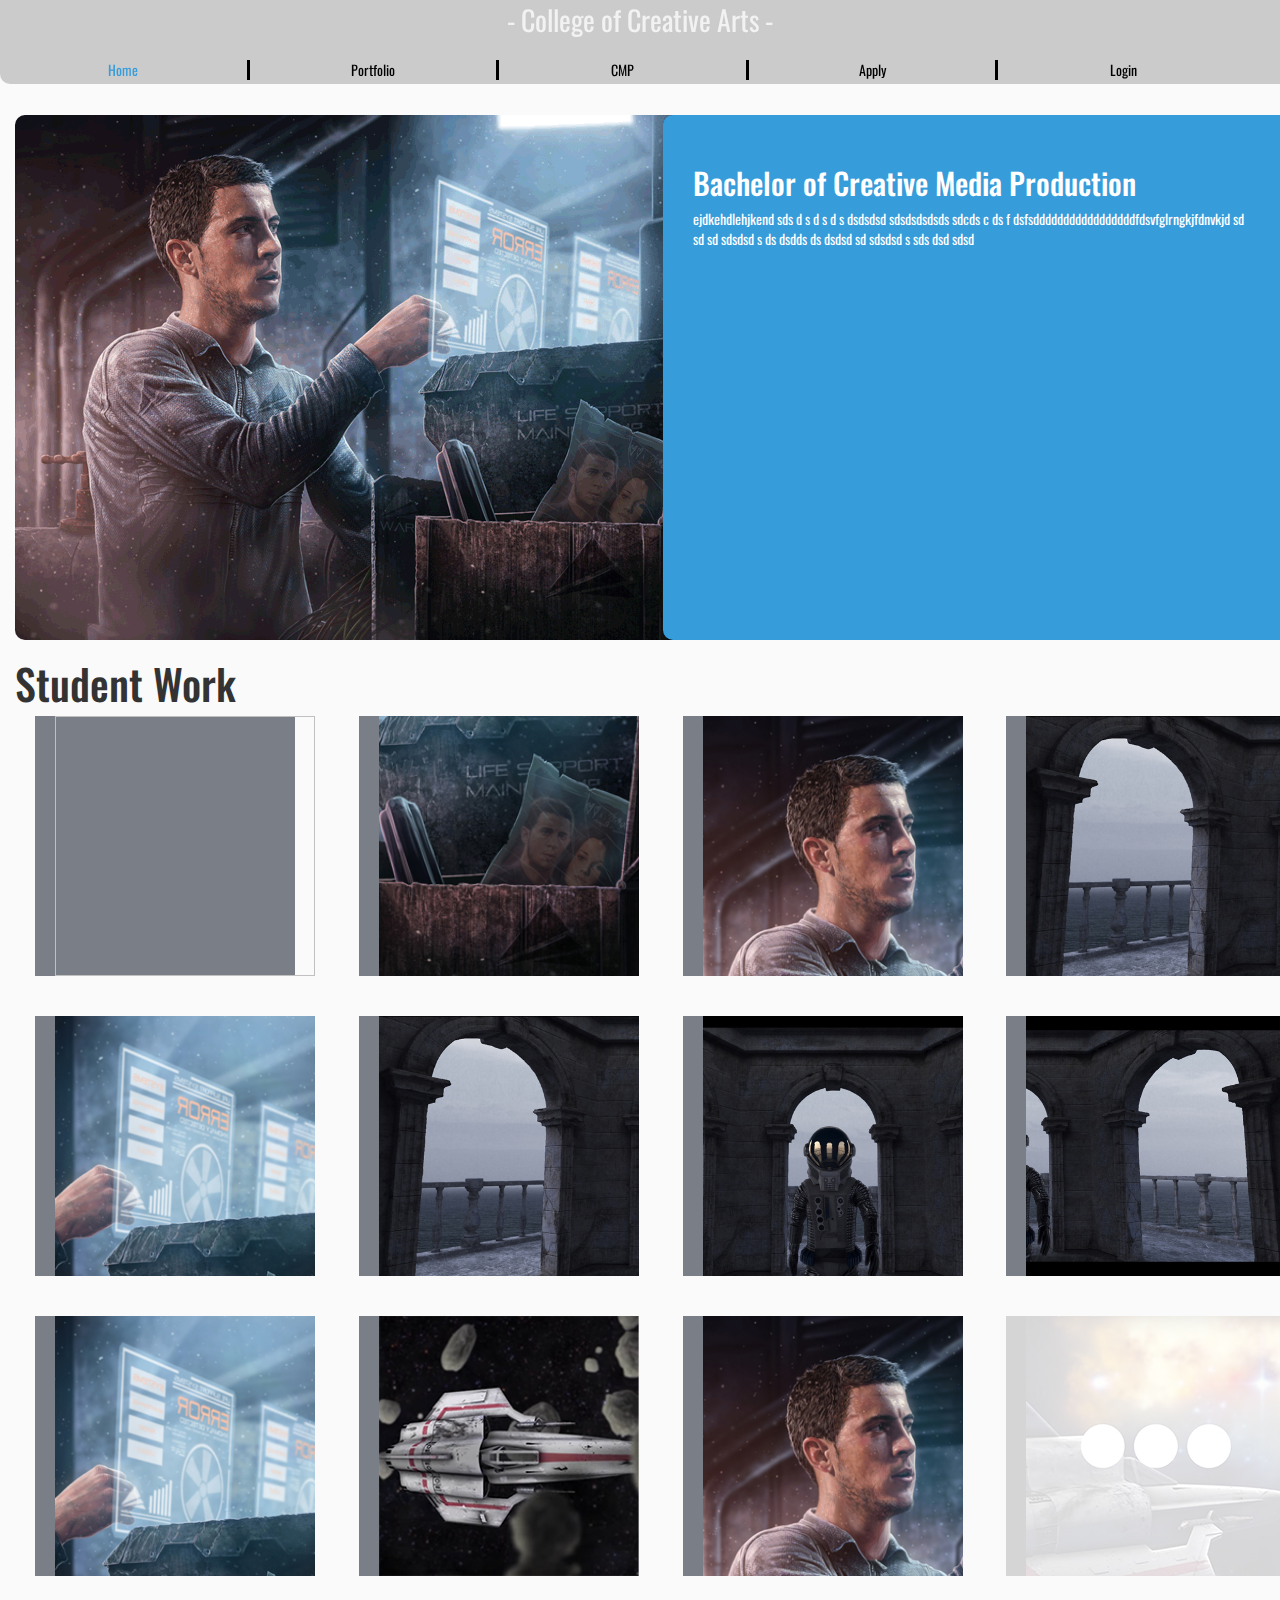
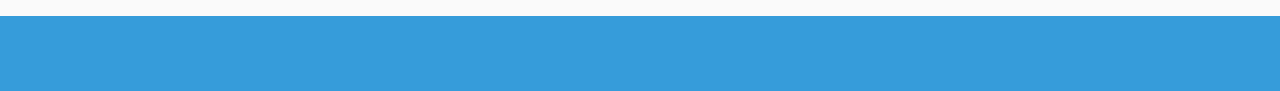
<file: index.html>
<!DOCTYPE html>

<html>
 <link rel="stylesheet" href="css/bootstrap.min.css">
<head>
    <title>Home</title> 

<link rel="stylesheet" href="Style.css"/>
<link href='https://fonts.googleapis.com/css?family=Oswald' rel='stylesheet' type='text/css'>
<link href='https://fonts.googleapis.com/css?family=Open+Sans+Condensed:300,700,300italic' rel='stylesheet' type='text/css'>
<link rel="icon" href="Images/Massey.png">

</head>



<body>

<meta name="viewport" content="width=device-width, initial-scale=1.0">

<div class="Page_Con">
    
    
<div class=Nav_Con>
        <div class=Coca_title>- College of Creative Arts -</div>
            <br/>
        
        <div class=links>
          
          <div class=Home_link_con>
            <a class="Home_link selected_link">Home</a>
          </div>
          
          <div class=Portfolio_link_con>
            <a class="Portfolio_link inactive_link" href="portfolio.html">Portfolio</a>
          </div>
          
          <div class=CMP_link_con>
            <a class="CMP_link inactive_link" href="CMP.html">CMP</a>
          </div>
          
          <div class=Apply_link_con>
            <a class="Apply_link inactive_link" href="apply.html">Apply</a>
          </div>
                    
          <div class=Login_link_con>
            <a class="Login_link inactive_link" href="login.html">Login</a>
          </div>
          
        </div>  
</div>


    <br /><br /><br /><br /><br />



    <div class="row">
            <div class="col-sx-12 col-sm-8 col-md-6" style="border-radius: 10px 0px 0px 10px;"> <img src="Images/marco-ivancic_illustration-2012.png"style="border-radius: 10px 0px 0px 10px;" /> </div>
         <div class="col-sm-4 col-md-6">
            <div class=text_box>
                <h2>Bachelor of Creative Media Production</h2>
                
                <p>
            ejdkehdlehjkend
            sds
            
            d
            s
            d
            s
            d
            s
            dsdsdsd
            sdsdsdsdsds
            sdcds
            c
            ds
            
            f
            dsfsdddddddddddddddddfdsvfglrngkjfdnvkjd
            sd
            
            sd
            
            sd
            
            sdsdsd
            s
            ds
            dsdds
            ds
            dsdsd
            sd
            sdsdsd
            s
            sds
            dsd
            sdsd
                </p>
            </div>
            
         </div>
    </div>
    
    <h1>Student Work</h1>

    <div class="row">
        <div class="col-sx-6 col-sm-6 col-md-3">
            <div class=img_box><img class="apply_img" scr="Images/holo_sw.jpg"/></div>
        </div>
         
         <div class="col-sx-6 col-sm-6 col-md-3">
            <div class=img_box><img class="apply_img" src="Images/box_sw.jpg"/></div>
         </div>
          
          <div class="col-sx-6 col-sm-6 col-md-3">
            <div class=img_box><img class="apply_img" src="Images/head_sw.jpg"/></div>
          </div>
           
           <div class="col-sx-6 col-sm-6 col-md-3">
            <div class=img_box><img class="apply_img" src="Images/arch_left.jpg"/></div>
           </div>
    </div>
    
    <div class="row">
        
        <div class="col-sx-6 col-sm-6 col-md-3">
            <div class=img_box><img class="apply_img" src="Images/holo_sw.jpg"/></div>
        </div>
        
         <div class="col-sx-6 col-sm-6 col-md-3">
            <div class=img_box><img class="apply_img" src="Images/arch_left.jpg"/></div>
         </div>
        
          <div class="col-sx-6 col-sm-6 col-md-3">
            <div class=img_box><img class="apply_img" src="Images/astro.jpg"/></div>
          </div>
        
           <div class="col-sx-6 col-sm-6 col-md-3">
            <div class=img_box><img class="apply_img" src="Images/Arc_right.jpg"/></div>
           </div>
    </div>
        
    <div class="row">
    
        <div class="col-sx-6 col-sm-6 col-md-3">
            <div class=img_box><img class="apply_img" src="Images/holo_sw.jpg"/></div>
        </div>
    
         <div class="col-sx-6 col-sm-6 col-md-3">
            <div class=img_box><img class="apply_img" src="Images/rocket_ship.jpg"/></div>
         </div>
    
          <div class="col-sx-6 col-sm-6 col-md-3">
            <div class=img_box><img class="apply_img" src="Images/head_sw.jpg"/></div>
          </div>
    
           <div class="col-sx-6 col-sm-6 col-md-3">
            <div class=more_box><img class="apply_img" src="Images/more.jpg"/></div>
           </div>
    </div>
    
    
</div>



</body>
<div class="footer"></div>
</html>
</file>
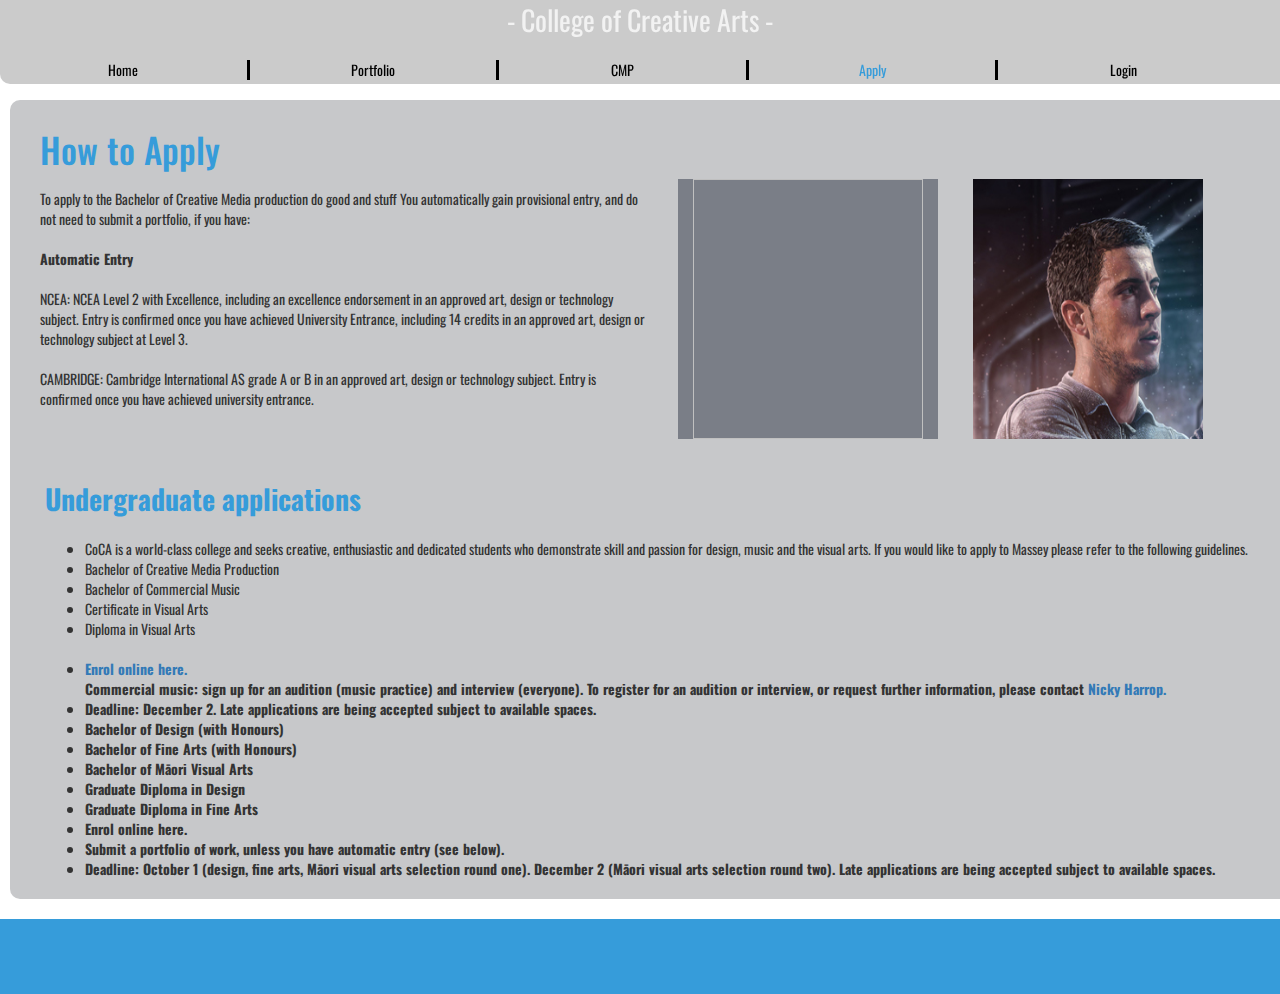
<file: apply.html>
<!DOCTYPE html>

<html>
<link rel="stylesheet" href="css/bootstrap.min.css">
<head>
    <title>Apply</title>

<link rel="stylesheet" href="Style.css"/>
<link href='https://fonts.googleapis.com/css?family=Oswald' rel='stylesheet' type='text/css'>
<link href='https://fonts.googleapis.com/css?family=Open+Sans+Condensed:300,700,300italic' rel='stylesheet' type='text/css'>
<link rel="icon" href="Images/Massey.png">
</head>

<body>

<meta name="viewport" content="width=device-width, initial-scale=1.0">

    <div class=Nav_Con>
        <div class=Coca_title>- College of Creative Arts -</div>
            <br/>
        
        <div class=links>
          <div class=Home_link_con>
            <a class="Home_link" href="index.html">Home</a>
          </div>          
          <div class=Portfolio_link_con>
            <a class=Portfolio_link href="portfolio.html">Portfolio</a>
          </div>         
          <div class=CMP_link_con>
            <a class=CMP_link href="CMP.html">CMP</a>
          </div>          
          <div class=Apply_link_con>
            <a class="Apply_link selected_link"href="apply.html">Apply</a>
          </div>    
          <div class=Login_link_con>
            <a class=Login_link href="login.html">Login</a>
          </div>                   
        <br/>
        <br/>   
    </div>
</div>

<br/><br/><br/><br/><br/>
    
    
<div class="grey_tab">    
    <h1 class=apply_heading style="color: #369cda">How to Apply</h1>
<div class="row" style="margin-left: 10px">
    <p class="apply_text col-xs-12 col-sm-8 col-md-6">To apply to the Bachelor of Creative Media production do good and stuff You automatically gain provisional entry, and do not need to submit a portfolio, if you have:
    <br/>
    <br/>
    <b>Automatic Entry</b>
    <br/>
    <br/>
    NCEA:  NCEA Level 2 with Excellence, including an excellence endorsement in an approved art, design or technology subject. Entry is confirmed once you have achieved University Entrance, including 14 credits in an approved art, design or technology subject at Level 3.
    <br/>
    <br/>
    CAMBRIDGE:  Cambridge International AS grade A or B in an approved art, design or technology subject. Entry is confirmed once you have achieved university entrance.
    </p>
    <img class="apply_img img_box col-xs-12 col-sm-4 col-md-3" scr="Images/rocket_ship.jpg"/>
    
    <img class="apply_img col-xs-12 col-sm-4 col-md-3" src="Images/head_sw.jpg"/>
       
    <div class="col-xs-12 col-sm-12 col-md-12">
            <b class="under_heading">Undergraduate applications</b>
            <br/><br/>
        <ul>
        <li>CoCA is a world-class college and seeks creative, enthusiastic and dedicated students who demonstrate skill and passion for design, music and the visual arts. If you would like to apply to Massey please refer to the following guidelines.</li>
        
        <li>Bachelor of Creative Media Production</li>
        <li>Bachelor of Commercial Music</li>
        <li>Certificate in Visual Arts</li>
        <li>Diploma in Visual Arts</li>
        <br/>
        <li><b><a style="cursor: pointer" href="http://www.massey.ac.nz/massey/admission/enrolment/enrolment_home.cfm">Enrol online here.</a><b></li>
        Commercial music: sign up for an audition (music practice) and interview (everyone). To register for an audition or interview, or request further information, please contact <a style="cursor: pointer" href="mailto:n.harrop@massey.ac.nz">Nicky Harrop.</a>
        <li>Deadline: December 2. Late applications are being accepted subject to available spaces.</li>
        <li>Bachelor of Design (with Honours)</li>
        <li>Bachelor of Fine Arts (with Honours)</li>
        <li>Bachelor of Māori Visual Arts</li>
        <li>Graduate Diploma in Design</li>
        <li>Graduate Diploma in Fine Arts</li>
        
        <li>Enrol online here.</li>
        <li>Submit a portfolio of work, unless you have automatic entry (see below).</li>
        <li>Deadline: October 1 (design, fine arts, Māori visual arts selection round one). December 2 (Māori visual arts selection round two). Late applications are being accepted subject to available spaces.</li>
        </ul>
    </div>
</div>
</div>

</div>  

            
</div>
<br/>
<div class=footer></div>

</body>
</html>
</file>
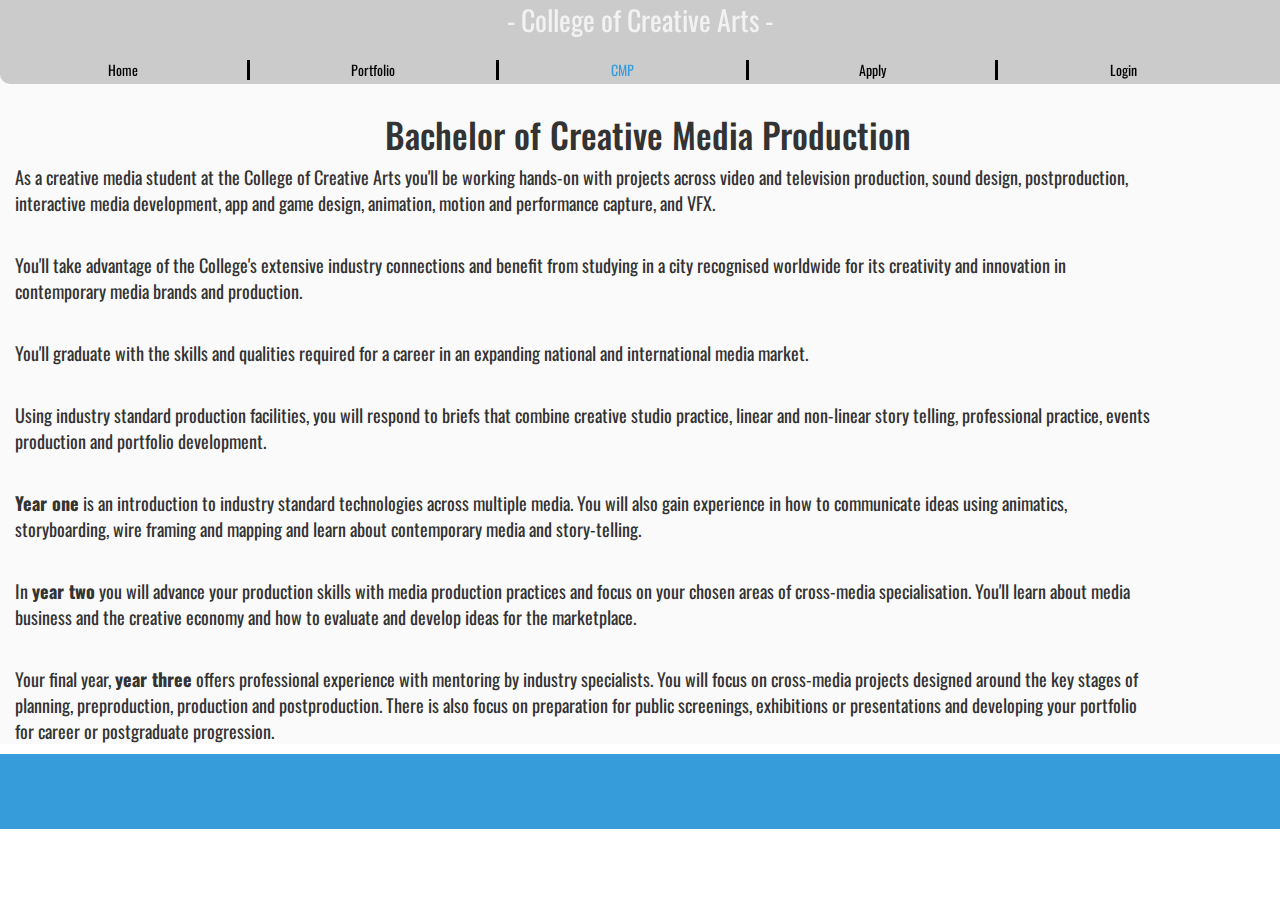
<file: CMP.html>
<!DOCTYPE html>

<html>
<link rel="stylesheet" href="css/bootstrap.min.css">
<head>
    <title>Creative Media Production</title>

<link rel="stylesheet" href="Style.css"/>
<link href='https://fonts.googleapis.com/css?family=Oswald' rel='stylesheet' type='text/css'>
<link href='https://fonts.googleapis.com/css?family=Open+Sans+Condensed:300,700,300italic' rel='stylesheet' type='text/css'>
<link rel="icon" href="Images/Massey.png">
</head>

<body>

<meta name="viewport" content="width=device-width, initial-scale=1.0">

<div class="Page_Con">
    
    
<div class=Nav_Con>
        <div class="Coca_title"</div>- College of Creative Arts -</div>
            <br/>
    <div class=links>          
          <div class=Home_link_con>
            <a class="Home_link" href="index.html">Home</a>
          </div>         
          <div class=Portfolio_link_con>
            <a class=Portfolio_link href="portfolio.html">Portfolio</a>
          </div>          
          <div class=CMP_link_con>
            <a class="CMP_link selected_link" href="CMP.html">CMP</a>
          </div>          
          <div class=Apply_link_con>
            <a class=Apply_link href="apply.html">Apply</a>
          </div>         
          <div class=Login_link_con>
            <a class=Login_link href="login.html">Login</a>
          </div>
        <br/>
        <br/>   
    </div>
</div>

<br/><br/><br/><br/>

<h1 class=cmp_title>
    Bachelor of Creative Media Production
    </h1>
    <div class= "paragraphs_con" col-lg-6>
        <p>
            As a creative media student at the College of Creative Arts you'll be working
            hands-on with projects across video and television production, sound design,
            postproduction, interactive media development, app and game design, animation,
            motion and performance capture, and VFX.
        </p>
    </br>
        <p>
            You'll take advantage of the College's extensive industry connections and benefit
            from studying in a city recognised worldwide for its creativity and innovation in
            contemporary media brands and production. 
        </p>
    </br>
        <p>
            You'll graduate with the skills and qualities required for a career in an expanding
            national and international media market. 
        </p>
    </br>
        <p>
            Using industry standard production facilities, you will respond to briefs that combine
            creative studio practice, linear and non-linear story telling, professional practice,
            events production and portfolio development.
        </p>
    </br>
        <p><b>Year one</b> is an introduction to industry standard technologies across multiple
        media. You will also gain experience in how to communicate ideas using animatics,
        storyboarding, wire framing and mapping and learn about contemporary media and story-telling.
        </p>
    </br>
        <p>In <b>year two</b> you will advance your production skills with media production practices and
        focus on your chosen areas of cross-media specialisation. You'll learn about media business
        and the creative economy and how to evaluate and develop ideas for the marketplace.
        </p>
    </br>
        <p>Your final year, <b>year three</b> offers professional experience with mentoring by industry specialists.
        You will focus on cross-media projects designed around the key stages of planning, preproduction,
        production and postproduction. There is also focus on preparation for public screenings, exhibitions
        or presentations and developing your portfolio for career or postgraduate progression.
        </p>
    </div>
</div>

<div class="footer"></div>

</body>
</html>
</file>
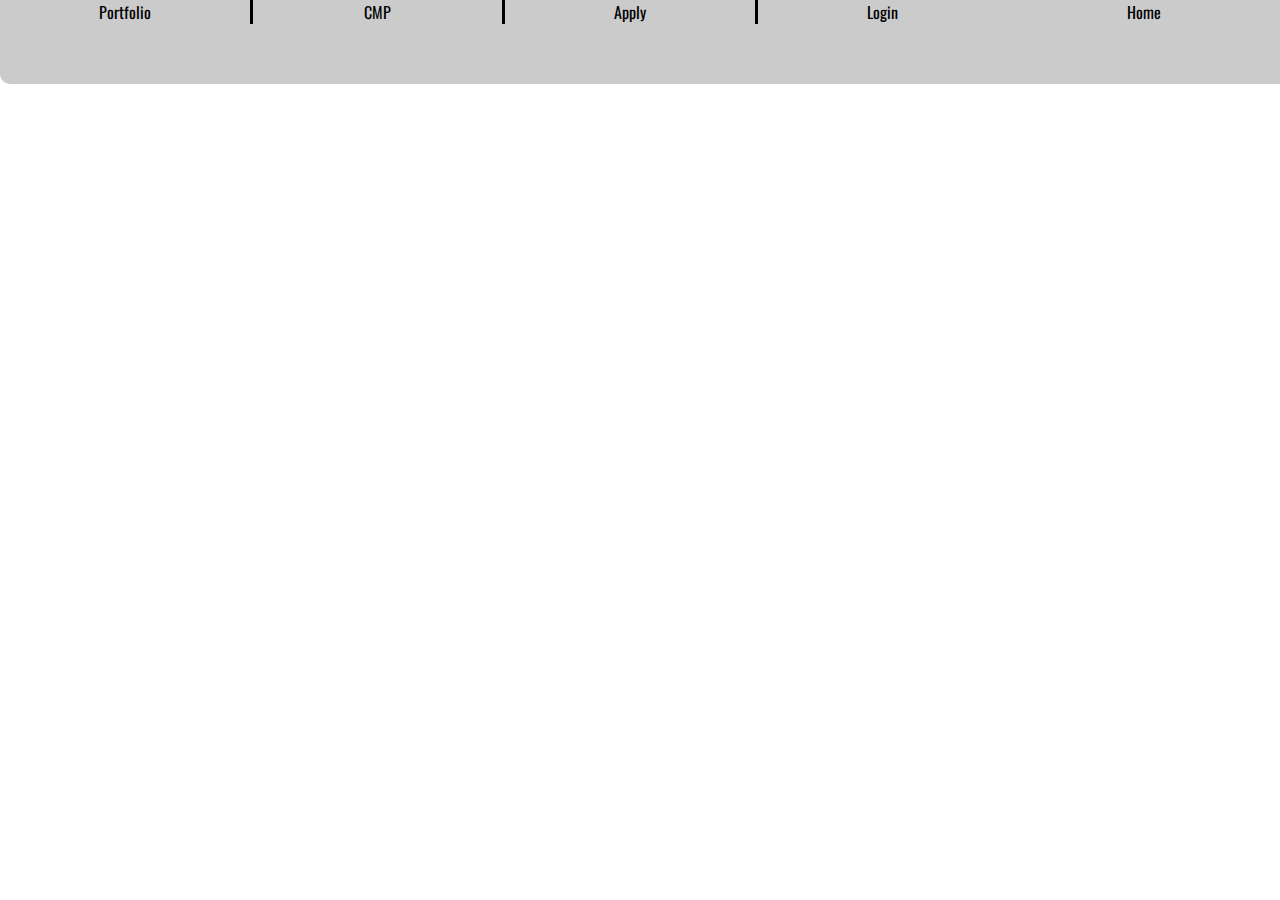
<file: CMP_Showcase.html>
<!DOCTYPE html>

<html>
<head>
    <title>Mobile Website</title>

<link rel="stylesheet" href="Style.css"/>
<link href='https://fonts.googleapis.com/css?family=Oswald' rel='stylesheet' type='text/css'>
</head>


<body>
<div class=Page_Con>
    <div class=Nav_Con>
        <div class=links>
          
          <div class=Portfolio_link_con>
          <a class=Portfolio_link>Portfolio</a>
          </div>
          
          <div class=CMP_link_con>
          <a class=CMP_link>CMP</a>
          </div>
          
          <div class=Apply_link_con>
          <a class=Apply_link>Apply</a>
          </div>
          
          <div class=Login_link_con>
          <a class=Login_link>Login</a>
          </div>
          
          <div class=Home_Link_con>
            <a class=Home_link>Home</a>
          </div>
    </div>
    
    
</div>
  <div>
      <p>MASSEY COCA
    SHOWCASE</p>
  </div>
</body>
</html>
</file>
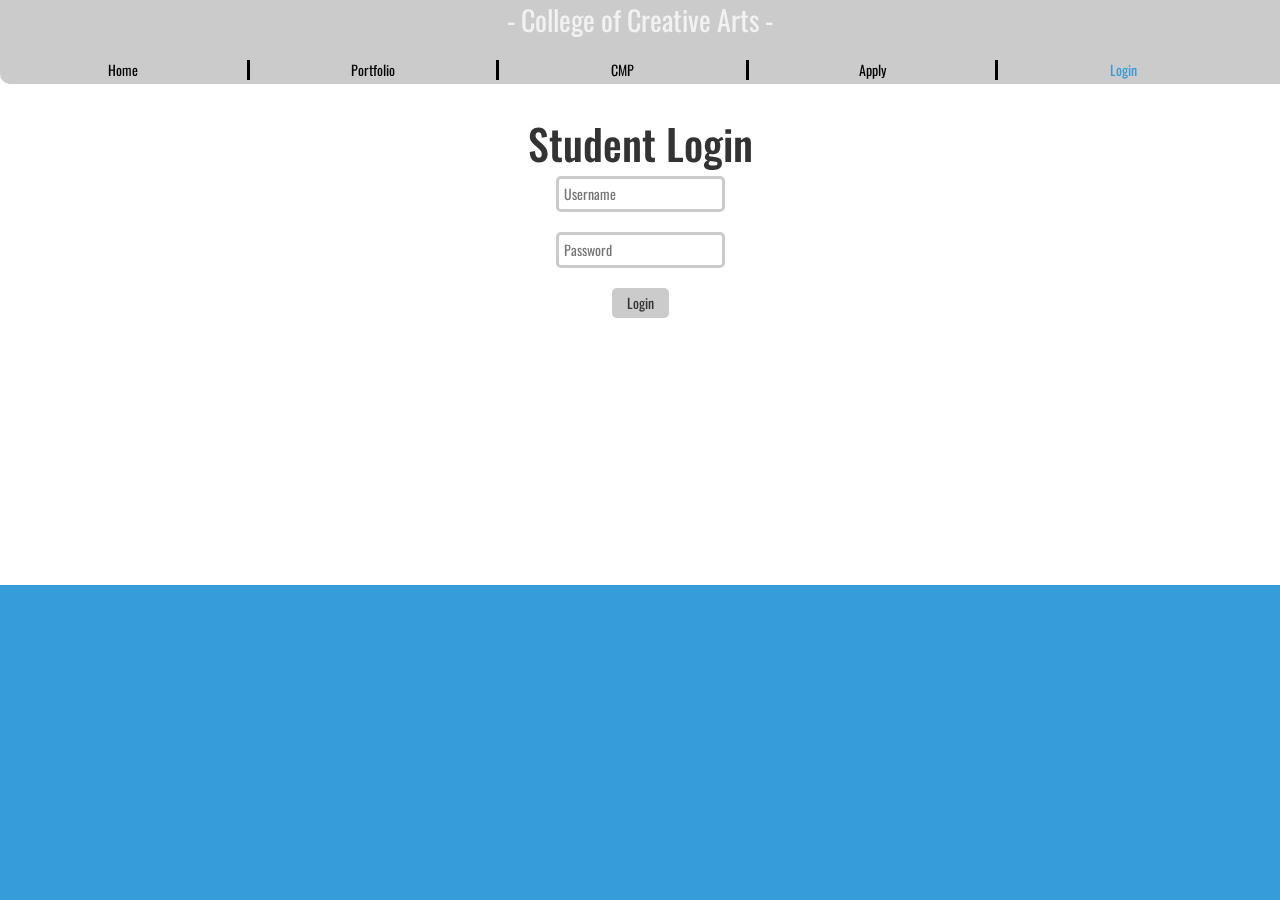
<file: login.html>
<!DOCTYPE html>

<html>
<link rel="stylesheet" href="css/bootstrap.min.css">
<head>
    <title>Login</title>

<link rel="stylesheet" href="Style.css"/>
<link href='https://fonts.googleapis.com/css?family=Oswald' rel='stylesheet' type='text/css'>
<link href='https://fonts.googleapis.com/css?family=Open+Sans+Condensed:300,700,300italic' rel='stylesheet' type='text/css'>
<link rel="icon" href="Images/Massey.png">
</head>

<body>

<meta name="viewport" content="width=device-width, initial-scale=1.0">

    <div class=Nav_Con>
        <div class=Coca_title>- College of Creative Arts -</div>
            <br/>
        
        <div class=links>
          
          <div class=Home_link_con>
            <a class="Home_link" href="index.html">Home</a>
          </div>
          
          <div class=Portfolio_link_con>
            <a class=Portfolio_link href="portfolio.html">Portfolio</a>
          </div>
          
          <div class=CMP_link_con>
            <a class=CMP_link href="CMP.html">CMP</a>
          </div>
          
          <div class=Apply_link_con>
            <a class=Apply_link href="apply.html">Apply</a>
          </div>
          
          <div class=Login_link_con>
            <a class="Login_link selected_link" href="login.html">Login</a>
          </div>
          
          
        <br/>
        <br/>   
        
        <h1>Student Login</h1>    

<form class="login_input_con">

    <input class="username" type="text" placeholder="Username">
    <br/><br/>
    <input class="password" type="password" placeholder="Password">
    <br/><br/>
    <input class="login_button" type="submit" value="Login"/>
</form>

<div class=login_footer_image>

</div>

    </div>
</div>
    


</body>
</html>
</file>
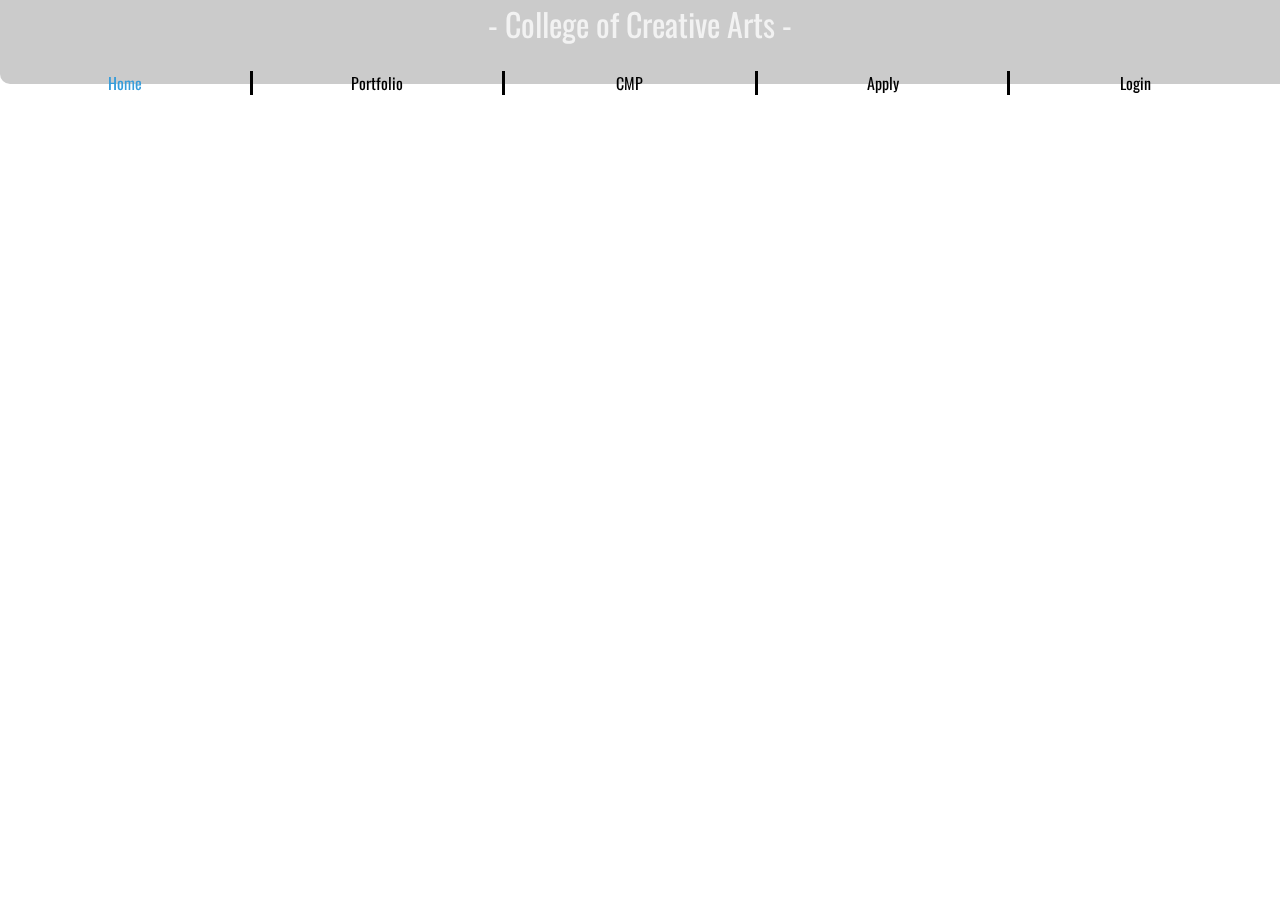
<file: Nav.html>
<!DOCTYPE html>

<html>
<head>
    <title>Mobile Website</title>

<link rel="stylesheet" href="Style.css"/>
<link href='https://fonts.googleapis.com/css?family=Oswald' rel='stylesheet' type='text/css'>
<link href='https://fonts.googleapis.com/css?family=Open+Sans+Condensed:300,700,300italic' rel='stylesheet' type='text/css'>
</head>


<body>
    <div class=Nav_Con>
        <div class=Coca_title>- College of Creative Arts -</div>
            <br/>
        
        <div class=links>
          
          <div class=Home_link_con>
            <a class="Home_link selected_link">Home</a>
          </div>
          
          <div class=Portfolio_link_con>
            <a class=Portfolio_link>Portfolio</a>
          </div>
          
          <div class=CMP_link_con>
            <a class=CMP_link>CMP</a>
          </div>
          
          <div class=Apply_link_con>
            <a class=Apply_link>Apply</a>
          </div>
          

          
          <div class=Login_link_con>
            <a class=Login_link>Login</a>
          </div>
          
        <br/>
        <br/>   
</div>
    
</body>
</html>
</file>
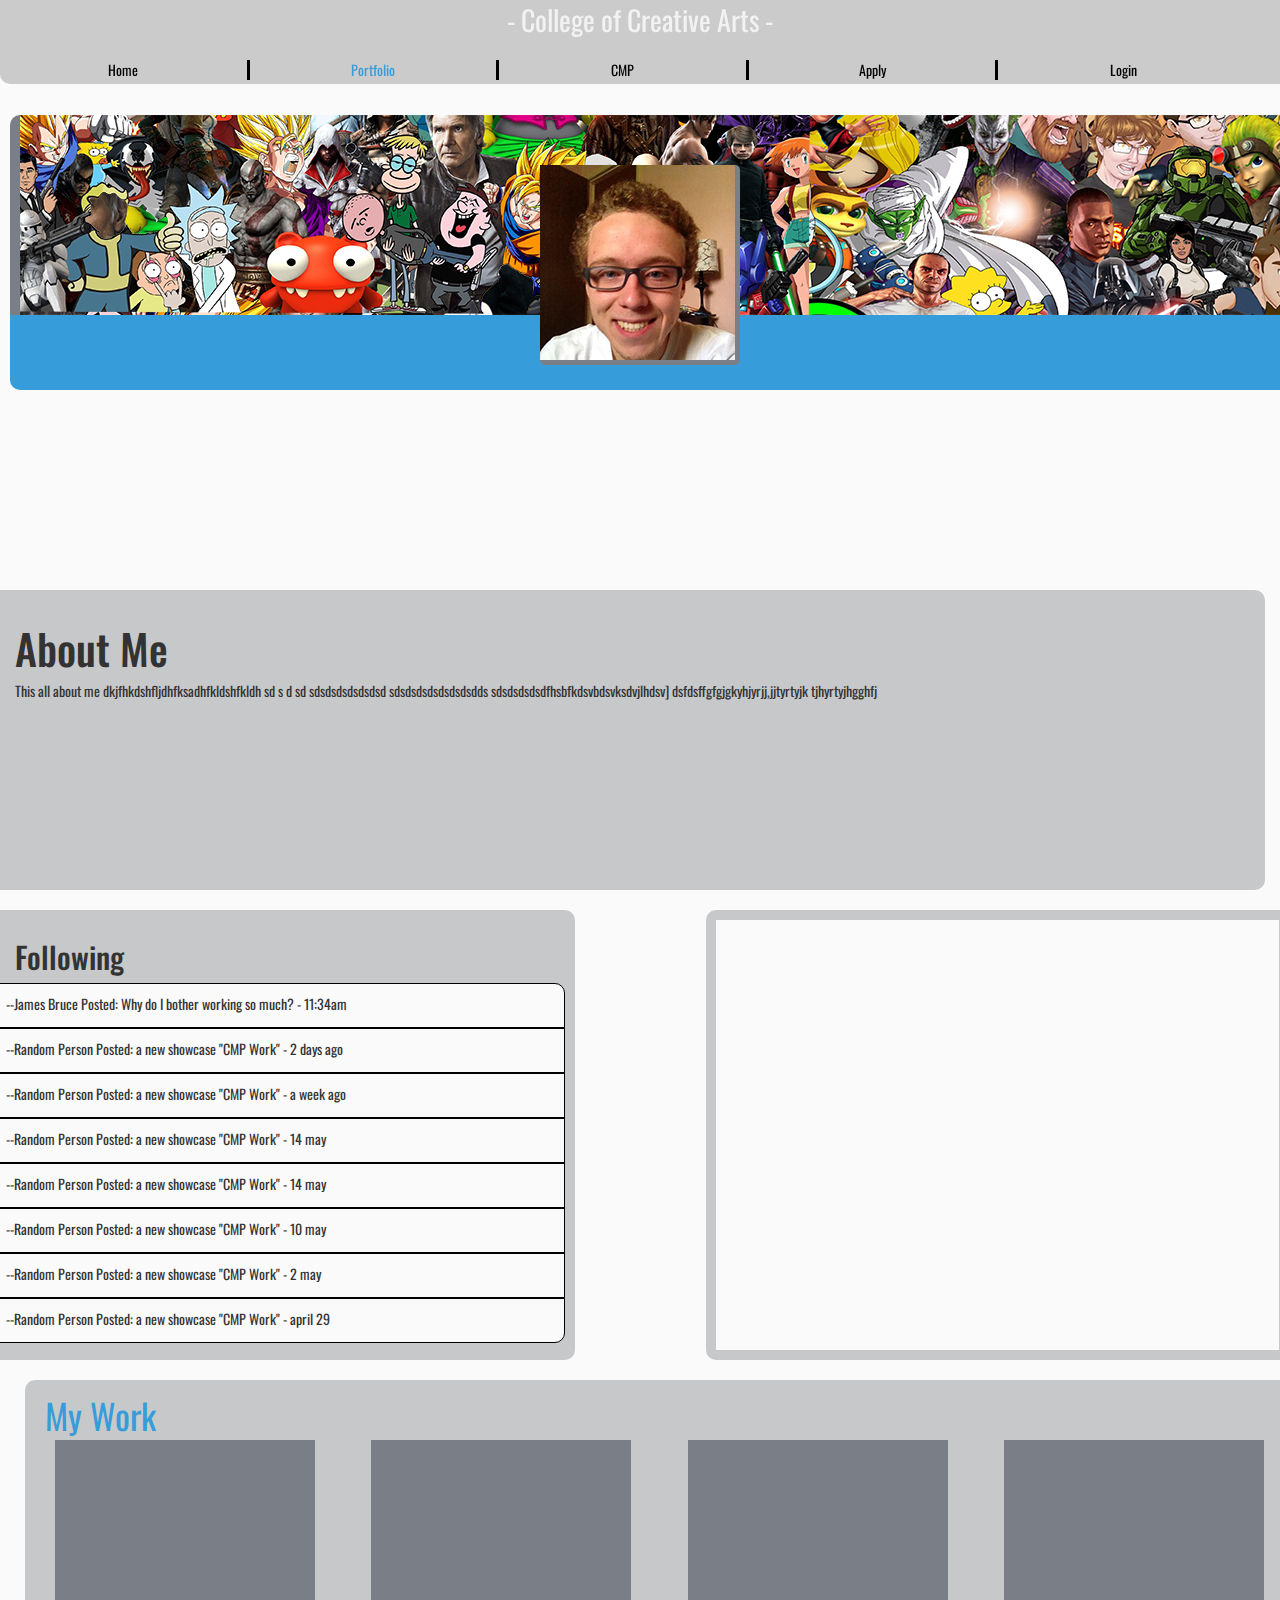
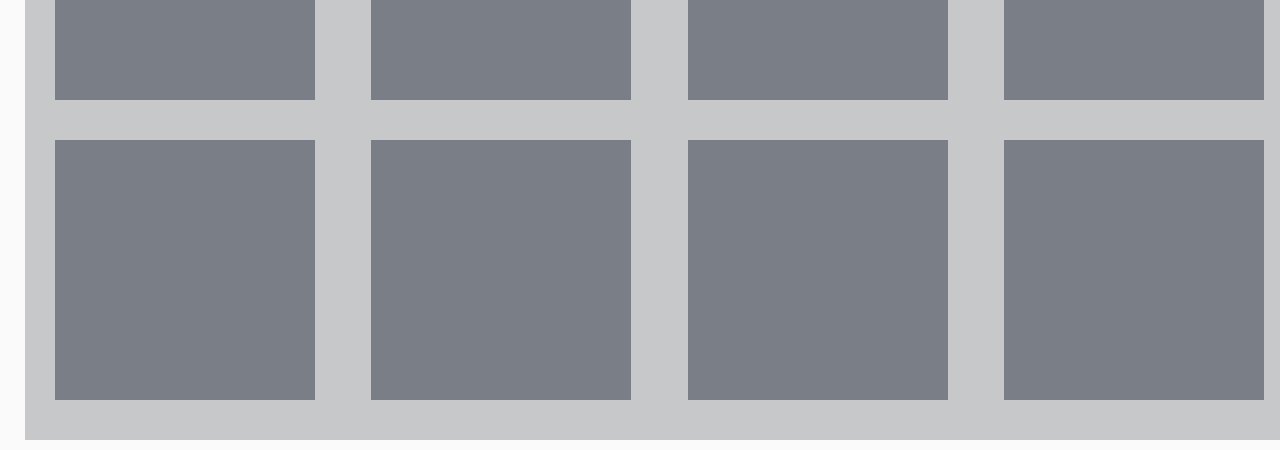
<file: portfolio.html>
<!DOCTYPE html>

<html>
 <link rel="stylesheet" href="css/bootstrap.min.css">
<head>
    <title>Portfolio</title> 

<link rel="stylesheet" href="Style.css"/>
<link href='https://fonts.googleapis.com/css?family=Oswald' rel='stylesheet' type='text/css'>
<link href='https://fonts.googleapis.com/css?family=Open+Sans+Condensed:300,700,300italic' rel='stylesheet' type='text/css'>
<link rel="icon" href="Images/Massey.png">
</head>



<body style="background-color: #fafafa">

<meta name="viewport" content="width=device-width, initial-scale=1.0">

<div class="Portfolio_Page_Con">
    
    
<div class=Nav_Con>
        <div class=Coca_title>- College of Creative Arts -</div>
            <br/>
        
        <div class=links>
          
          <div class=Home_link_con>
            <a class="Home_link inactive_link" href="index.html">Home</a>
          </div>
          
          <div class=Portfolio_link_con>
            <a class="Portfolio_link selected_link" href="portfolio.html">Portfolio</a>
          </div>
          
          <div class=CMP_link_con>
            <a class="CMP_link inactive_link" href="CMP.html">CMP</a>
          </div>
          
          <div class=Apply_link_con>
            <a class="Apply_link inactive_link" href="apply.html">Apply</a>
          </div>
                    
          <div class=Login_link_con>
            <a class="Login_link inactive_link" href="login.html">Login</a>
          </div>
          
        </div>  

</div>

    <br/><br/><br/><br/><br/>

<div class=banner_img>
    <img src="Images/Background.jpg" style="margin-left: 10px"/>
</div>
    <div class=profile_pic>
        <img src="Images/person.jpg"/>
    </div>
    
<div class="profile_nav"></div>


<div class=about_con>
    <div class=about_text>
        <h1>About Me</h1>
        <p>This all about me dkjfhkdshfljdhfksadhfkldshfkldh
        sd
        s
        d
        sd
        sdsdsdsdsdsdsd
        sdsdsdsdsdsdsdsdds
        sdsdsdsdsdfhsbfkdsvbdsvksdvjlhdsv]
        dsfdsffgfgjgkyhjyrjj,jjtyrtyjk
        tjhyrtyjhgghfj</p>
    </div>
</div>

    <br/>

<div class="row">
    <div class="left_tab col-xs-12 col-sm-5">
            <h2 style="margin-left: 20px">Following</h2>
            <div class="following_noti" style="border-radius: 0px 10px 0px 0px">--James Bruce Posted: Why do I bother working so much? - 11:34am</div>
            <div  class="following_noti">--Random Person Posted: a new showcase "CMP Work" - 2 days ago</div>
            <div  class="following_noti">--Random Person Posted: a new showcase "CMP Work" - a week ago</div>
            <div  class="following_noti">--Random Person Posted: a new showcase "CMP Work" - 14 may</div>
            <div  class="following_noti">--Random Person Posted: a new showcase "CMP Work" - 14 may</div>
            <div  class="following_noti">--Random Person Posted: a new showcase "CMP Work" - 10 may</div>
            <div  class="following_noti">--Random Person Posted: a new showcase "CMP Work" - 2 may</div>
            <div  class="following_noti" style="border-radius: 0px 0px 10px 0px">--Random Person Posted: a new showcase "CMP Work" - april 29</div>
    </div>
    <div class="middle_tab col-xs-12 col-sm-2"></div>
    <div class="right_tab col-xs-12 col-sm-5">
        <div class="right_tab_content"></div>
    </div>
</div>
    
</div>
    
    <br/>

<div>
<div class="my_work_con">
    <div class="grey_tab">
        <div class="my_work_heading">My Work</div>
        
        <div class="row">
        
        <div class="col-sx-6 col-sm-6 col-md-3">
            <div class=img_box></div>
        </div>
        
         <div class="col-sx-6 col-sm-6 col-md-3">
            <div class=img_box></div>
         </div>
        
          <div class="col-sx-6 col-sm-6 col-md-3">
            <div class=img_box></div>
          </div>
        
           <div class="col-sx-6 col-sm-6 col-md-3">
            <div class=img_box></div>
           </div>
    </div>
        
<div class="row">
        
        <div class="col-sx-6 col-sm-6 col-md-3">
            <div class=img_box></div>
        </div>
        
         <div class="col-sx-6 col-sm-6 col-md-3">
            <div class=img_box></div>
         </div>
        
          <div class="col-sx-6 col-sm-6 col-md-3">
            <div class=img_box></div>
          </div>
        
           <div class="col-sx-6 col-sm-6 col-md-3">
            <div class=img_box></div>
           </div>
    </div>
        
    </div>
</div>

</div>
  
</div>
 
</body>

</html>
</file>
<file: Style.css>
{
    outline: solid 1px black;
}

html, body {
    max-width: 100%;
    overflow-x: hidden;
}



.Nav_Con {
    margin: 0px;
    height: 84px;
    background-color: #cbcbcb;
    border-radius: 0 0 0 10px;
    position: fixed;
    top: 0px;
    left: 0px;
    width: 100%;
    z-index: 800;
    ;
    
}

.Page_Con {
    background-color: #fafafa;
    margin: 0;
    text-align: left;
    padding: 15px 0px 0px 15px;
    z-index: 1;
}

.Portfolio_Page_Con {
    background-color: #fafafa;
    margin: 0;
    text-align: left;
    z-index: 1;
}

.CMP {
    font-size: 10em;
    font-family: Oswald;
    color: gray;
    margin-left: 2%;
    display: inline-block;
}

body {
   font-family: Oswald;
}

.links {
   text-align: center;

}

.inactive_link:hover {
   cursor: pointer;
}

.Portfolio_link {
   text-align: center;
   color: black;

}

.Portfolio_link_con {
   width: 19.5%;
   float: left;
   border-right: black 3px solid;
   }

.CMP_link {
   text-align: center;
   color: black;
}

.CMP_link_con {
   float: left;
   width: 19.5%;
   border-right: black 3px solid;
}

.Apply_link {
   text-align: center;
   color: black;
}

.Apply_link_con {
   width: 19.5%;
   float: left;
   border-right: black 3px solid;
}

.Login_link {
   text-align: center;
   color: black;
}

.Login_link_con {
   float: left;
   width: 19.5%;
}

.Home_link {
   text-align: center;
   color: black;
}

.Home_link_con {
   float: left;
   width: 19.5%;
   border-right: black 3px solid;
}

.Coca_title {
    font-family: Open+Sans+Condensed: 300italic;
    text-align: center;
    color: #f2f2f2;
    font-size: 2em;
}

.selected_link {
    color: #369cda;
    text-decoration: none;
}



img{
 border-radius: 0px;

}

.text_box {
    color: white;
    height: 525px;
    background-color: #369cda;
    border-radius: 10px 0px 0px 10px;
    padding: 5%;
}

.img_box{
   width: 260px;
   height: 260px;
   background-color: #7a7e87;
   margin-left: 20px;
   margin-bottom: 40px;
}

.more_box{
      width: 260px;
   height: 260px;
   background-color: #d5d5d5;
   margin-left: 20px;
   margin-bottom: 40px;
   box-shadow: 5px;
}

.footer {
   height: 75px;
   width: 100%;
   background-color: #369cda;
}

.foote {
   height: 75px;
   width: 100%;
   background-color: #369cda;
   position: relative;
   bottom: 0px;
}



.banner_img {
    height: 200px;
    background-color: #7a7e87;
    border-radius: 10px 0px 0px 0px;
    margin-top: 15px;
    margin-left: 10px;
}

.profile_pic {
    width: 200px;
    height: 200px;
    border-radius: 5px;
    background-color: #7a7e87;
    position: relative;
    right: 0;
    left: 0;
    bottom: 150px;
    margin-left: auto;
    margin-right: auto;
    z-index: 4;
}

.gap {
   height: 15px;
   width: 100%;
}

.profile_nav {
    height: 75px;
    width: 100%;
   background-color:#369cda; 
    border-radius: 0px 0px 0px 10px;
    margin-left: 10px;
    position: relative;
    bottom: 200px;
}

.profile_links {
    float: left;
    display: inline;
}


.about_con {
    height: 300px;
    width: 100%;
    padding-right: 15px;

}

.about_text{
    padding: 15px;
    height: 300px;
    width: 100%;
    margin-right: 15px;
    border-radius: 0px 10px 10px 0px;
    background-color: #c7c8ca;

}

br{
    height: 15px;
}

.my_work_con {
   height: 300px;
   width: 100%;
   padding-left: 15px;
}

.my_work_text {
    padding: 15px;
    height: 300px;
    width: 100%;
    margin-left: 15px;
    border-radius: 10px 0px 0px 10px;
    background-color: #c7c8ca;
}

h1 {
   font-size: 3em;
}

.grey_tab {
   border-radius: 10px 0px 0px 10px;
   background-color: #c7c8ca;
   padding: 10px;
   margin-left: 10px;
}

.left_tab {
   height: 450px;
   border-radius: 10px 10px 10px 10px;
   padding: 10px;
   background-color: #c7c8ca;
   float: left;
   width: 45%;
}

.following_noti{
   background-color: #fafafa;
   border: 1px solid black;
   padding: 10px;
   min-width: 150px;
   max-height: 45px;
   min-height: 45px;
   overflow: hidden;
}

.middle_tab {
   height: 15px;
   width: 10%;

}

.right_tab {
   height: 450px;
   border-radius: 10px 10px 10px 10px;
   padding: 10px;
   background-color: #c7c8ca;
   float: right;
   width:45%;
}

.right_tab_content {
    height: 430px;
    width: 99%;
    background-color: #fafafa;
}



/*CMP page*/

.cmp_title {
    width: 100%;
    text-align: center;
    font-size: 2.5em;
}

.paragraphs_con {
    width: 90%;
    font-size: 1.3em;
}

.cpm_enlarged_text {
    width: 50%;
    font-size: 2em;
    color: #369cda ;
    font-family: Oswald;

>>>>>>> origin/master
}




.login_input_con {
   position: absolute;
   left: 0;
   right: 0;
   margin-left: auto;
   margin-right: auto;
   z-index: 2;
}

.username{
   padding: 5px;
   border: 3px solid  #cbcbcb;
   -webkit-border-radius: 5px;
   border-radius: 5px;

}

.username:focus {
   border-color: #369cda; 
}

.password {
   padding: 5px;
   border: 3px solid  #cbcbcb;
   -webkit-border-radius: 5px;
   border-radius: 5px;   
}

.password:focus {
   border-color: #369cda;
}

.login_button {
   padding: 5px 15px;
   background: #cbcbcb;
   border:0 none;
   cursor: pointer;
   border-radius: 5px;
   -webkit-border-radius: 5px;
}

.login_footer_image {
   height: 35%;
   background-color: #369cda;
   position: fixed;
   bottom: 0px;
   width: 100%;
}

.apply_heading {
   font-size: 2.5em;
   margin-left: 20px;
}

.apply_text {
   padding: 10px;
}

.under_heading{
   color: #369cda;
   font-size: 2em;
}

.my_work_heading{
   font-size: 2.5em;
   color: #369cda;
   margin-left: 10px;
}

.apply_img {
    width: 260px;
   height: 260px;
   margin-left: 20px;
   margin-bottom: 40px;  
}
</file>
